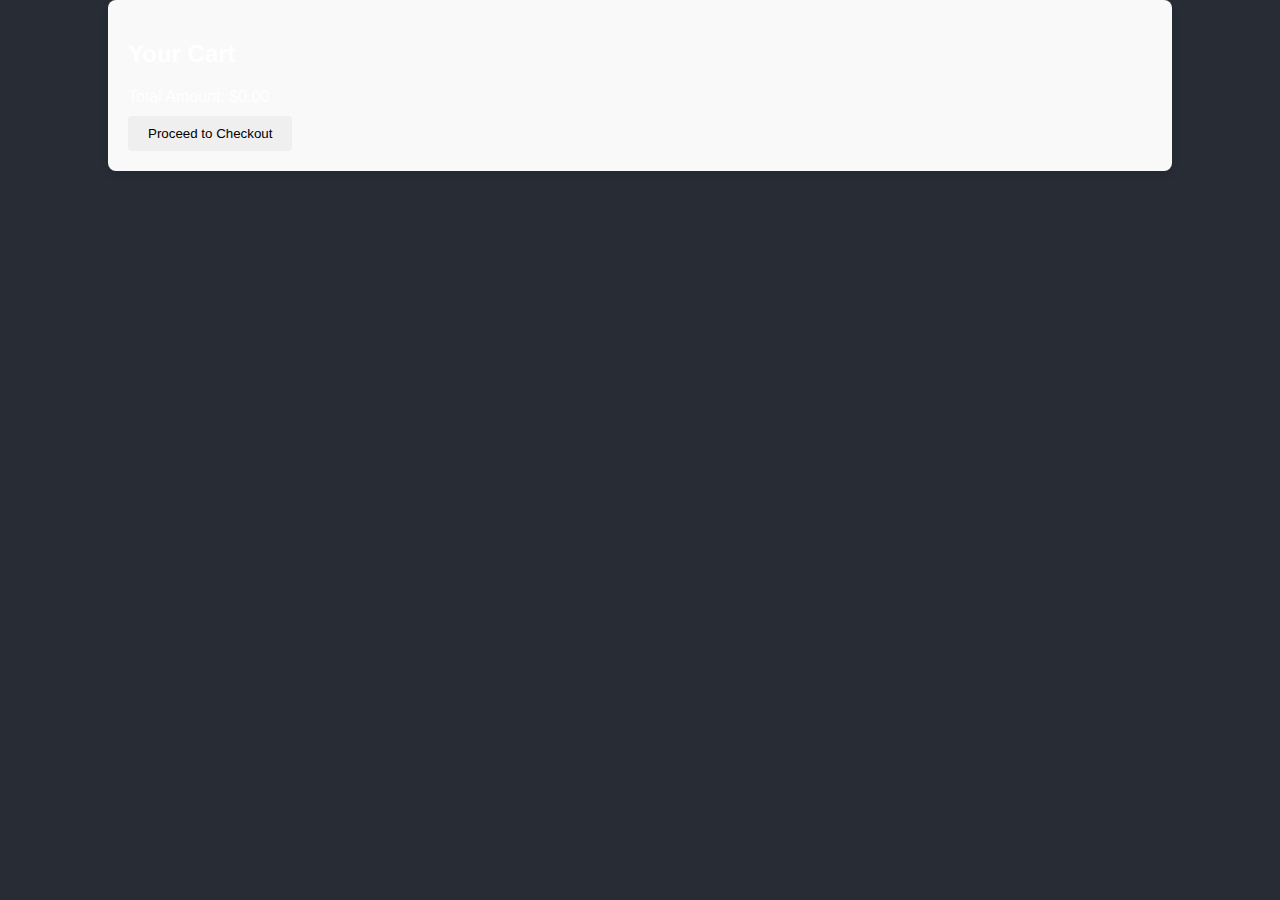
<file: cart.html>
<!DOCTYPE html>
<html lang="en">
<head>
    <meta charset="UTF-8">
    <meta name="viewport" content="width=device-width, initial-scale=1.0">
    <title>Cart</title>
    <link rel="stylesheet" href="styles.css">
</head>
<body>
    <div class="cart-container">
        <h2>Your Cart</h2>
        <div id="cart-items"></div>
        <div class="total-amount">
            Total Amount: $<span id="cart-total">0.00</span>
        </div>
        <button onclick="proceedToCheckout()">Proceed to Checkout</button>
    </div>

    <script src="cart.js"></script>
</body>
</html>
</file>
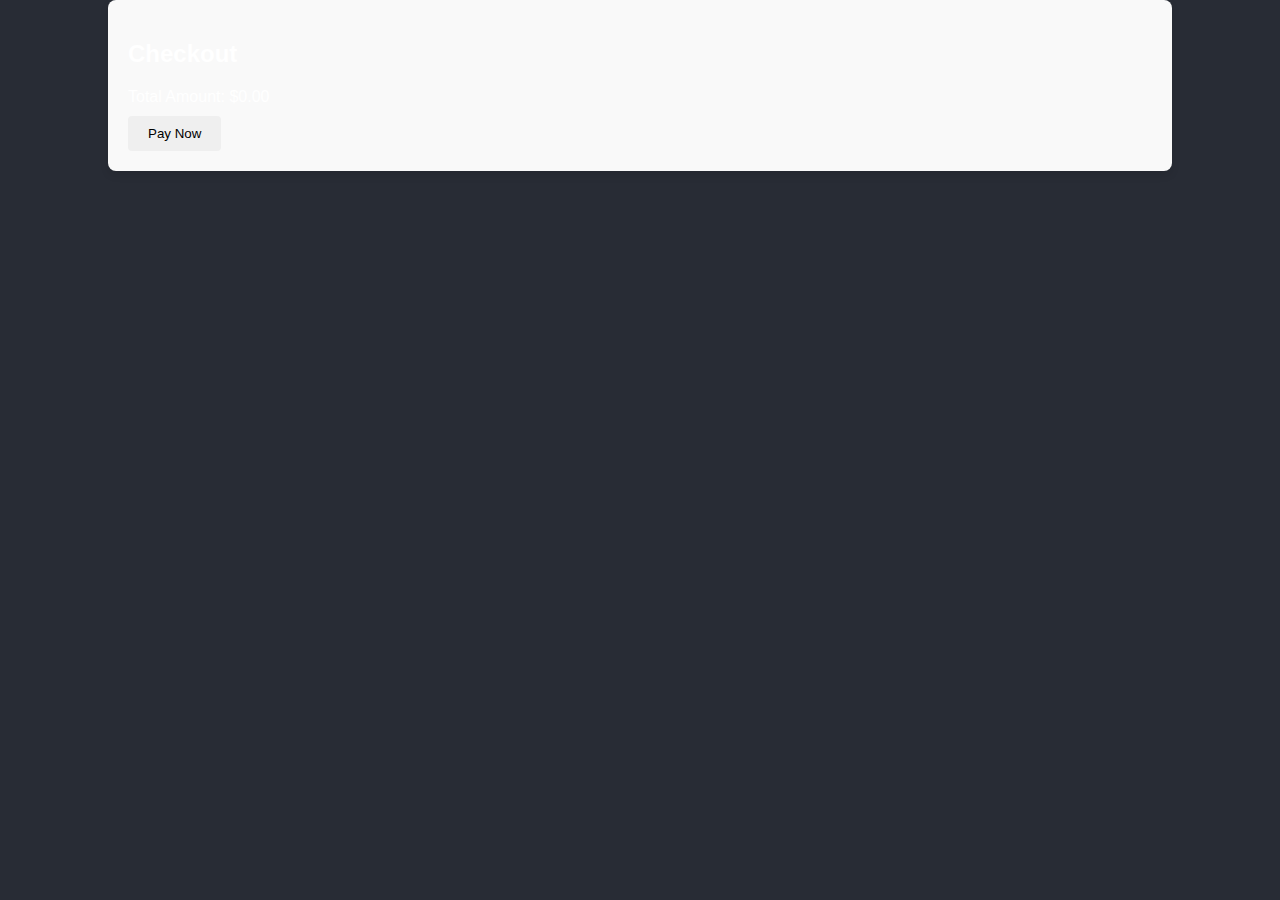
<file: checkout.html>
<!DOCTYPE html>
<html lang="en">
<head>
    <meta charset="UTF-8">
    <meta name="viewport" content="width=device-width, initial-scale=1.0">
    <title>Checkout</title>
    <link rel="stylesheet" href="styles.css">
</head>
<body>
    <div class="checkout-container">
        <h2>Checkout</h2>
        <div class="total-amount">
            Total Amount: $<span id="checkout-total">0.00</span>
        </div>
        <button id="pay-button">Pay Now</button>
    </div>

    <script src="checkout.js"></script>
</body>
</html>
</file>
<file: styles.css>
body {
    font-family: Arial, sans-serif;
    background-color: #282C35;
    color: white;
    margin: 0;
    padding: 0;
}
/* General styles */
body {
    font-family: Arial, sans-serif;
    background-color: #282C35;
    color: white;
    margin: 0;
    padding: 0;
}

/* Cart Container */
.cart-container {
    width: 80%;
    margin: 0 auto;
    padding: 20px;
    background-color: #f9f9f9;
    border-radius: 8px;
    box-shadow: 0 4px 8px rgba(0, 0, 0, 0.1);
}

/* Cart Items */
.cart-item {
    background-color: #fff;
    border-radius: 8px;
    padding: 15px;
    margin-bottom: 10px;
    display: flex;
    justify-content: space-between;
    align-items: center;
    box-shadow: 0 4px 6px rgba(0, 0, 0, 0.1);
}

    .cart-item img {
        width: 100px; /* Adjust size as needed */
        height: auto;
        border-radius: 4px;
    }

.cart-item-info {
    flex-grow: 1;
    padding: 0 10px;
}

.cart-item-name {
    font-size: 18px;
    font-weight: bold;
    color: black; /* Set item name text color to black */
}

.cart-item-price {
    font-size: 16px;
    color: black; /* Set item price text color to black */
}

.cart-item-remove {
    background-color: #f44336;
    color: white;
    padding: 5px 10px;
    border: none;
    border-radius: 4px;
    cursor: pointer;
}

    .cart-item-remove:hover {
        background-color: #d32f2f;
    }

/* Total Amount */
.cart-total {
    font-size: 20px;
    font-weight: bold;
    margin-top: 20px;
    color: black; /* Set total amount text color to black */
}

/* Proceed Button */
.proceed-button {
    padding: 10px 20px;
    margin-top: 20px;
    background-color: #4CAF50;
    color: white;
    border: none;
    border-radius: 4px;
    cursor: pointer;
}

    .proceed-button:hover {
        background-color: #45a049;
    }


.shop-container, .cart-container, .checkout-container {
    width: 80%;
    margin: 0 auto;
    padding: 20px;
    background-color: #f9f9f9;
    border-radius: 8px;
    box-shadow: 0 4px 8px rgba(0, 0, 0, 0.1);
}
/* Modal Background */
.modal {
    display: none; /* Hidden by default */
    position: fixed; /* Stay in place */
    z-index: 1; /* Sit on top */
    left: 0;
    top: 0;
    width: 100%; /* Full width */
    height: 100%; /* Full height */
    overflow: auto; /* Enable scroll if needed */
    background-color: rgb(0,0,0); /* Fallback color */
    background-color: rgba(0,0,0,0.4); /* Black with opacity */
}

/* Modal Content */
.modal-content {
    background-color: #fefefe;
    margin: 15% auto; /* 15% from the top and centered */
    padding: 20px;
    border: 1px solid #888;
    width: 80%; /* Could be more or less, depending on screen size */
    border-radius: 8px;
}

    /* Modal Header */
    .modal-content h2 {
        color: black; /* Set header text color to black */
    }

    /* Modal Body */
    .modal-content label {
        color: black; /* Set label text color to black */
        display: block; /* Ensure labels are block level */
        margin-bottom: 10px; /* Space between options */
    }

/* Modal Buttons */
.modal-button-container {
    margin-top: 20px;
}

    .modal-button-container button {
        padding: 10px 20px;
        margin-right: 10px;
        cursor: pointer;
        border: none;
        border-radius: 4px;
    }

        .modal-button-container button:hover {
            background-color: #009ACD;
            color: white;
        }

.modal-content .close {
    color: black; /* Set close button text color to black */
    font-size: 24px;
    font-weight: bold;
    float: right;
    cursor: pointer;
}

    .modal-content .close:hover {
        color: red;
        text-decoration: none;
        cursor: pointer;
    }


.items-container {
    display: flex;
    flex-wrap: wrap;
    gap: 20px;
}

.item {
    background-color: #333;
    border-radius: 10px;
    overflow: hidden;
    width: 200px;
    text-align: center;
    box-shadow: 0 4px 6px rgba(0, 0, 0, 0.3);
    transition: transform 0.3s ease;
}

    .item:hover {
        transform: scale(1.05);
    }

    .item img {
        width: 100%;
        height: auto;
    }

.item-info {
    padding: 10px;
}

.item-name {
    font-size: 18px;
    font-weight: bold;
    color: #333;
}

.item-price {
    font-size: 18px;
    color: #00BFFF;
}

button {
    padding: 10px 20px;
    margin-top: 10px;
    cursor: pointer;
    border: none;
    border-radius: 4px;
}

    button:hover {
        background-color: #009ACD;
        color: white;
    }

.remove-button {
    background-color: #f44336;
    color: white;
}

    .remove-button:hover {
        background-color: #d32f2f;
    }
</file>
